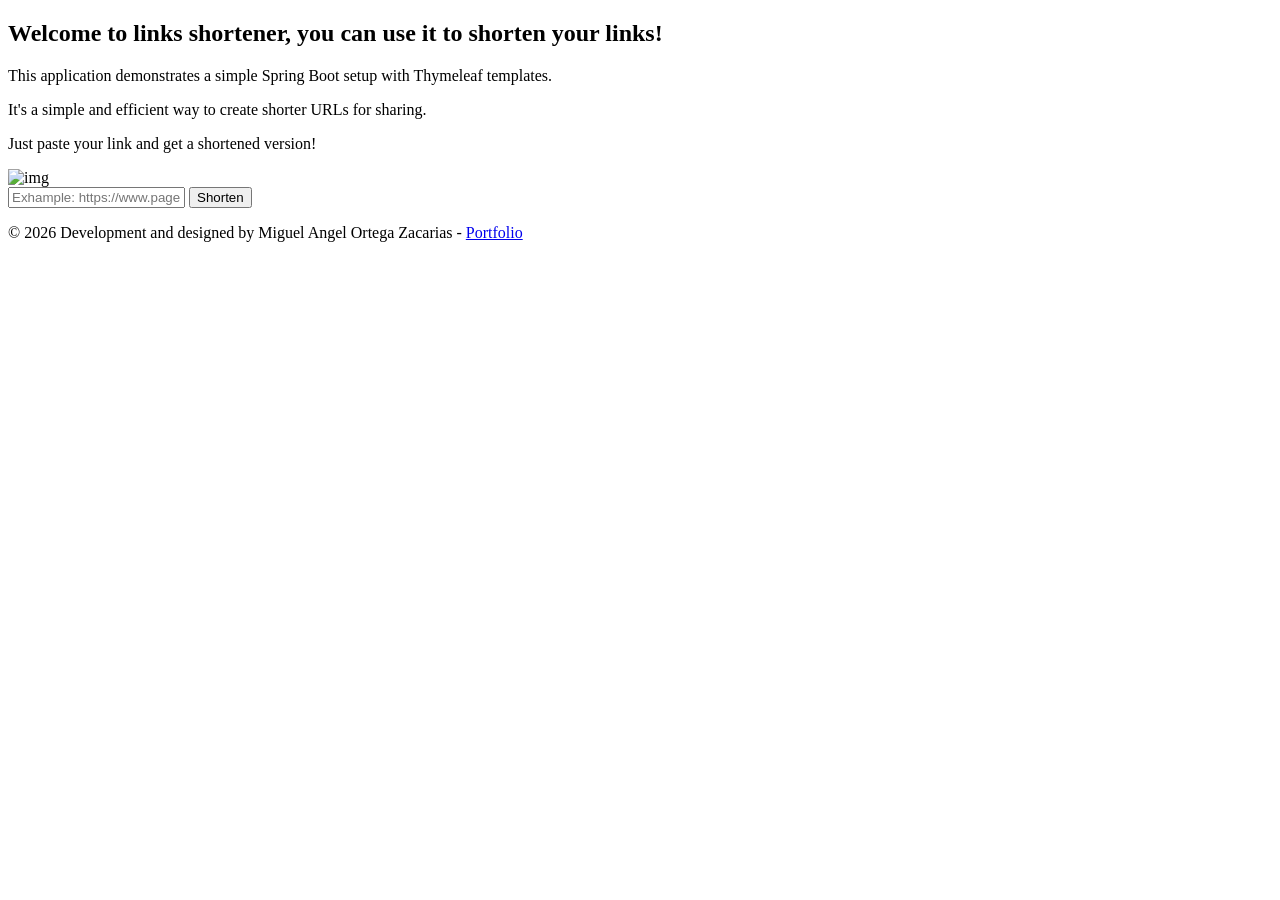
<file: src/main/resources/templates/index.html>
<!DOCTYPE html>
<html lang="en" xmlns:th="http://www.thymeleaf.org">
<head>
    <meta charset="UTF-8">
    <meta name="viewport" content="width=device-width, initial-scale=1.0">
    <th:block th:replace="~{fragments/assets :: assets}"></th:block>
    <link rel="icon" type="image/ico" th:href="@{/images/pngegg.ico}">
    <title>Shorter</title>
</head>
    <body>

        <div class="container-main">

            <div class="sub-container">
                <div class="subtext">
                <h2>Welcome to links shortener, you can use it to shorten your links!</h2>
                <p>This application demonstrates a simple Spring Boot setup with Thymeleaf templates.</p>
                <p>It's a simple and efficient way to create shorter URLs for sharing.</p>
                <p>Just paste your link and get a shortened version!</p>
                </div>
            </div>

            <div class="sub-container">
                <div class="sub-container1">
                    <img th:src="@{/images/img1.png}" alt="img">

                    <form class="shortlink"
                    onsubmit="event.preventDefault(); 
                    shortenLink(document.getElementById('link').value, 'shortened-link');"
                    >
                        <input type="text" id="link" placeholder="Exhample: https://www.page.com" />
                        <button type="submit">Shorten</button>
                    </form>

                    <div class="result">
                        <span id="shortened-link"></span>
                    </div>
                </div>
            </div>

        </div>

        <footer class="site-footer">
            <p>&copy; 2026 Development and designed by Miguel Angel Ortega Zacarias - <a href="https://portfolio-miguelortega-g5afh4dnhxg2d2a8.mexicocentral-01.azurewebsites.net">Portfolio</a></p>
        </footer>

    </body>
</html>
</file>
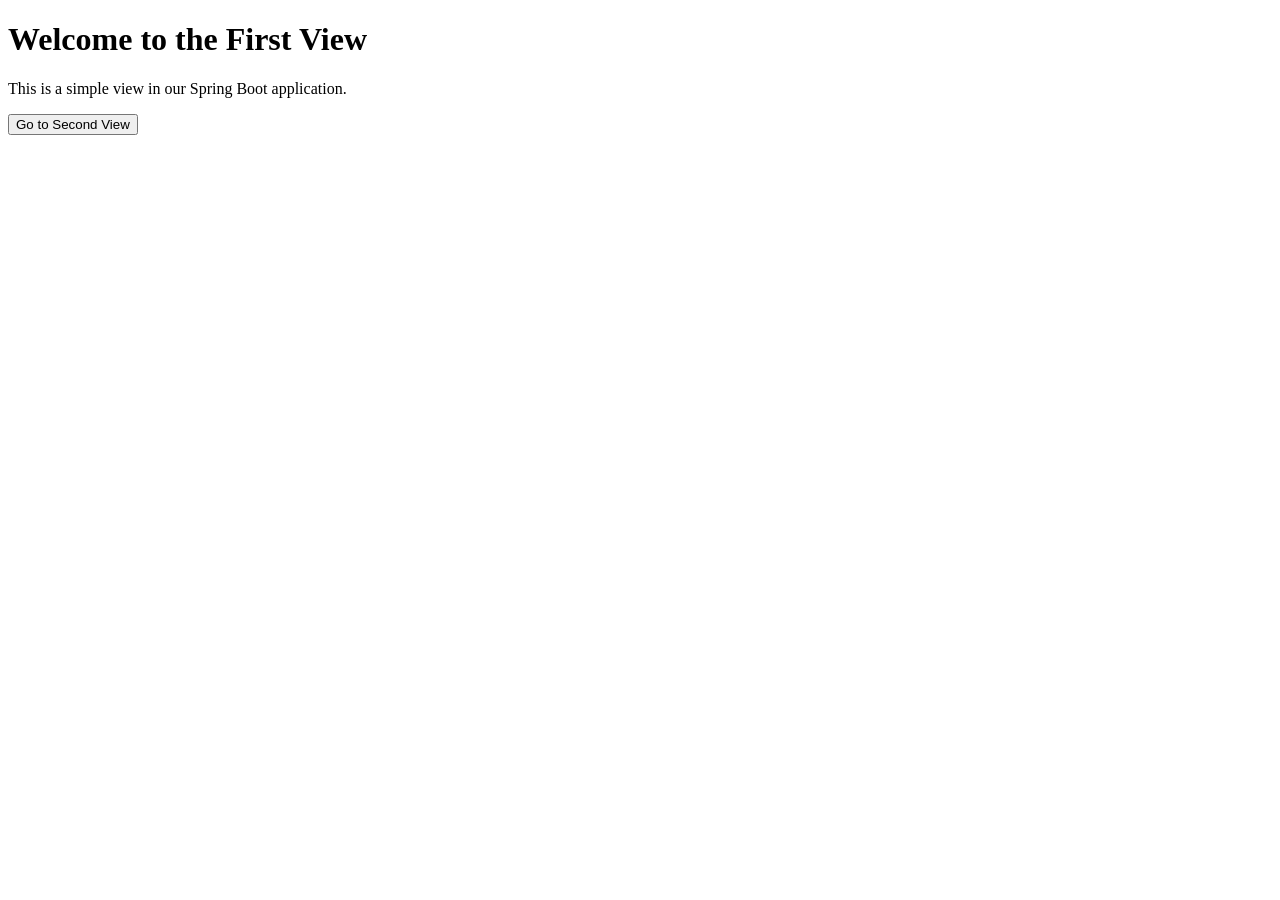
<file: src/main/resources/templates/firstview.html>
<!DOCTYPE html>
<html lang="en" xmlns:th="http://www.thymeleaf.org">
<head>
    <meta charset="UTF-8">
    <meta name="viewport" content="width=device-width, initial-scale=1.0">
    <th:block th:replace="~{fragments/assets :: assets}"></th:block>
    <title>first page</title>
</head>
<body>
    
    <h1>Welcome to the First View</h1>
    <p>This is a simple view in our Spring Boot application.</p>
    <button onclick="window.location.href='/secondview'">Go to Second View</button>

    
</body>
</html>
</file>
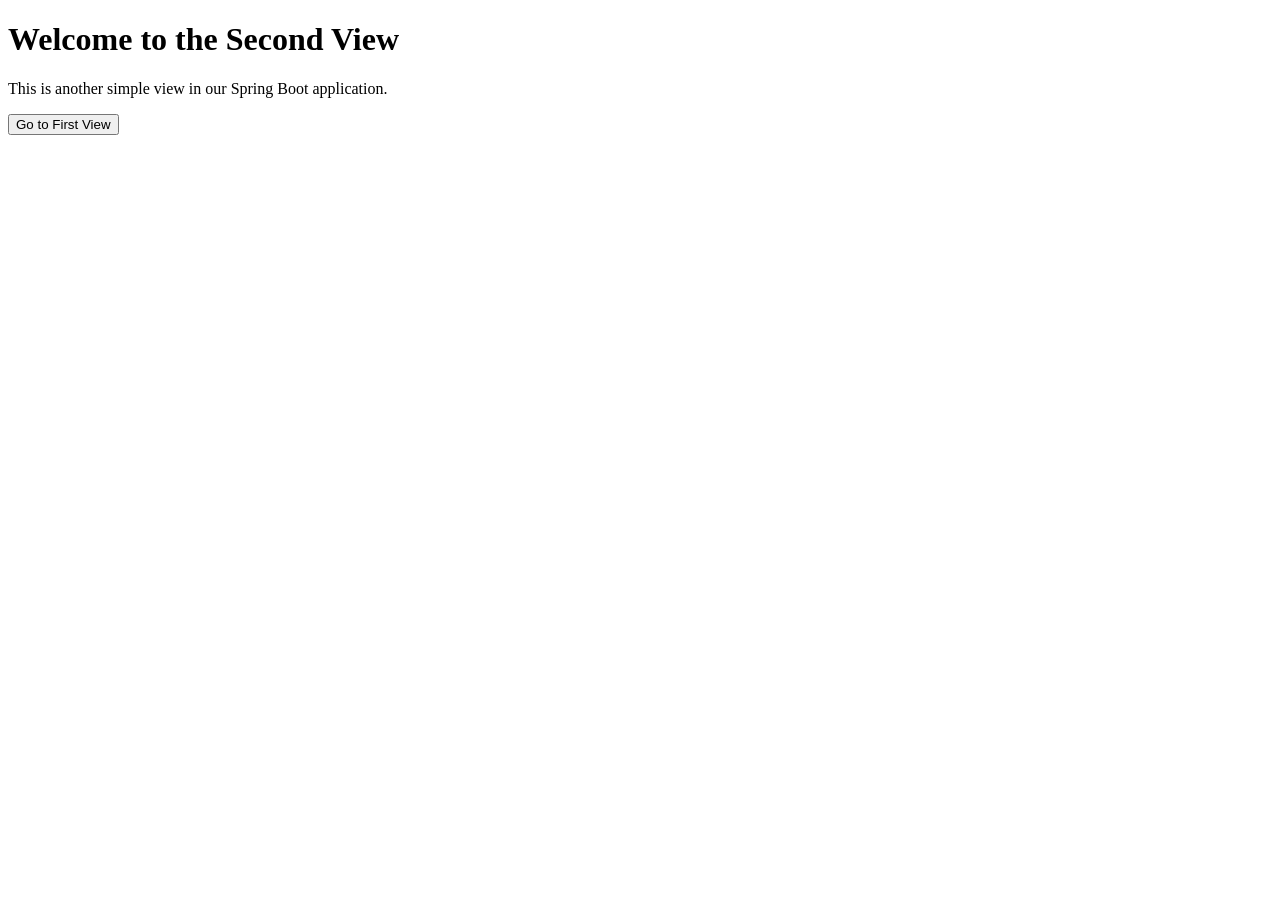
<file: src/main/resources/templates/secondview.html>
<!DOCTYPE html>
<html lang="en">
<head>
    <meta charset="UTF-8">
    <meta name="viewport" content="width=device-width, initial-scale=1.0">
    <th:block th:replace="~{fragments/assets :: assets}"></th:block>
    <title>second page</title>
</head>
<body>
    <h1>Welcome to the Second View</h1>
    <p>This is another simple view in our Spring Boot application.</p>
    <button onclick="window.location.href='/firstview'">Go to First View</button>
</body>
</html>
</file>
